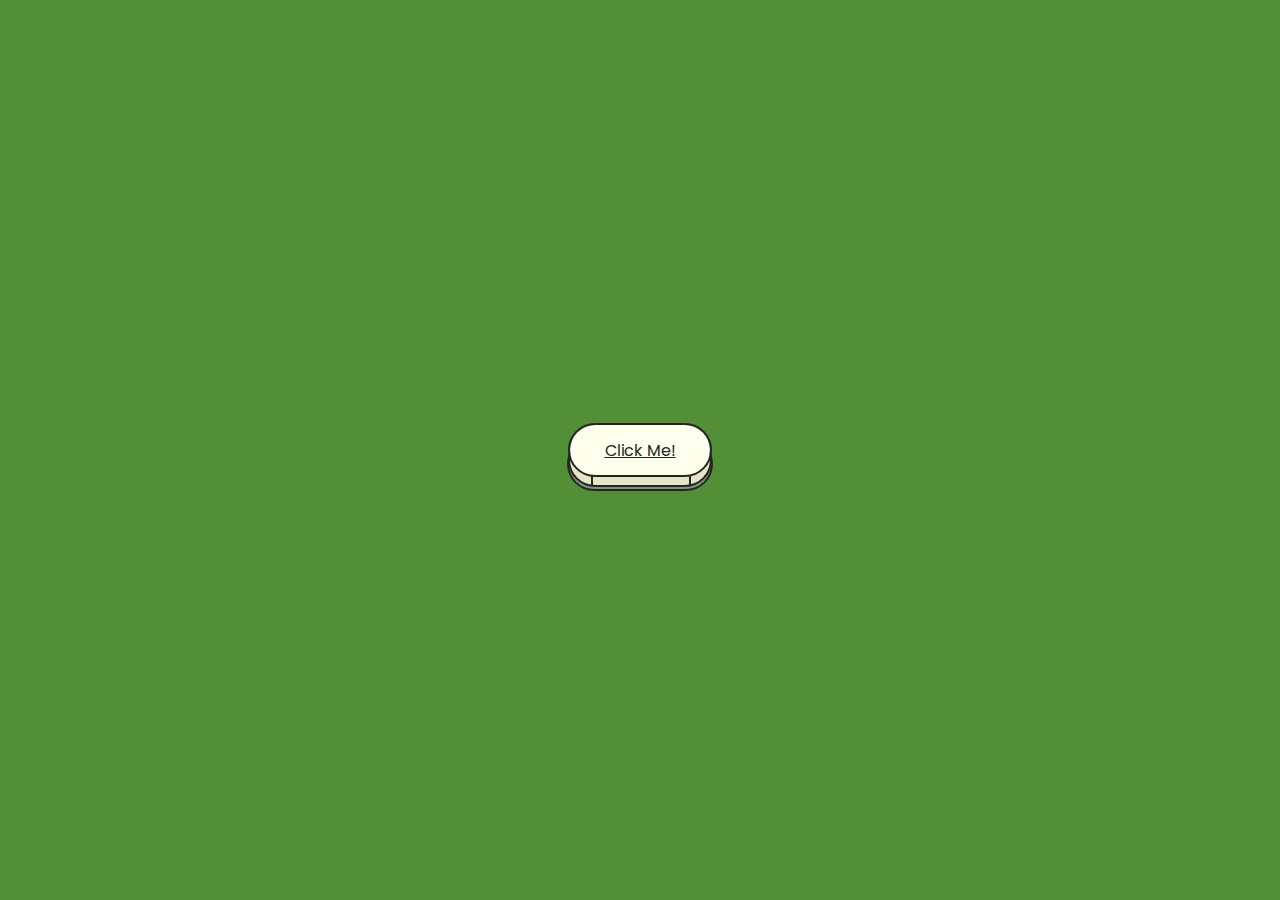
<file: index.html>
<!DOCTYPE html>
<html lang="en">
  <head>
    <meta charset="UTF-8" />
    <meta name="viewport" content="width=device-width, initial-scale=1.0" />
    <title>3D Button</title>
    <!--Google Fonts-->
    <link rel="preconnect" href="https://fonts.googleapis.com" />
    <link rel="preconnect" href="https://fonts.gstatic.com" crossorigin />
    <link
      href="https://fonts.googleapis.com/css2?family=Plus+Jakarta+Sans:wght@200;300;400;500;600;700;800&family=Poppins:wght@100;200;300;400;500;600;700;800;900&display=swap"
      rel="stylesheet"
    />
    <style>
      body {
        width: 100%;
        height: 100vh;
        margin: 0;
        padding: 0;
        background: rgb(83, 143, 55);
      }
      .center {
        width: 100%;
        height: 100%;
        display: flex;
        align-items: center;
        justify-content: center;
      }
      button {
        width: 140px;
        height: 50px;
        position: relative;
        background: none;
        outline: none;
        border: none;
        padding: 0;
        margin: 0;
      }
      .top {
        width: 100%;
        height: 100%;
        background: rgb(255, 255, 238);
        font-family: poppins;
        font-size: 16px;
        color: rgb(36, 38, 34);
        display: flex;
        align-items: center;
        justify-content: center;
        border-radius: 7mm;
        outline: 2px solid rgb(36, 38, 34);
        transition: 0.2s;
        position: relative;
        overflow: hidden;
      }
      .bottom {
        position: absolute;
        width: 100%;
        height: 100%;
        background: rgb(229, 229, 199);
        top: 10px;
        left: 0;
        border-radius: 7mm;
        outline: 2px solid rgb(36, 38, 34);
        z-index: -1;
      }
      .bottom::before {
        position: absolute;
        content: "";
        width: 2px;
        height: 9px;
        background: rgb(36, 38, 34);
        bottom: 0;
        left: 15%;
      }
      .bottom::after {
        position: absolute;
        content: "";
        width: 2px;
        height: 9px;
        background: rgb(36, 38, 34);
        bottom: 0;
        left: 85%;
      }
      button:active .top {
        transform: translateY(10px);
      }
      button::before {
        position: absolute;
        content: "";
        width: calc(100% + 2px);
        height: 100%;
        background: rgb(140, 140, 140);
        top: 14px;
        left: -1px;
        border-radius: 7mm;
        outline: 2px solid rgb(36, 38, 34);
        z-index: -1;
      }
      .top::before {
        position: absolute;
        content: "";
        width: 15px;
        height: 100%;
        background: rgba(0, 0, 0, 0.1);
        transform: skewX(30deg);
        left: -20px;
        transition: 0.25s;
      }
      button:active .top::before {
        left: calc(100% + 20px);
      }
    </style>
  </head>
  <body>
    <div class="center">
      <button type="button">
        <a class="top" href="main.html">Click Me!</a>
        <div class="bottom"></div>
      </button>
    </div>
  </body>
</html>
</file>
